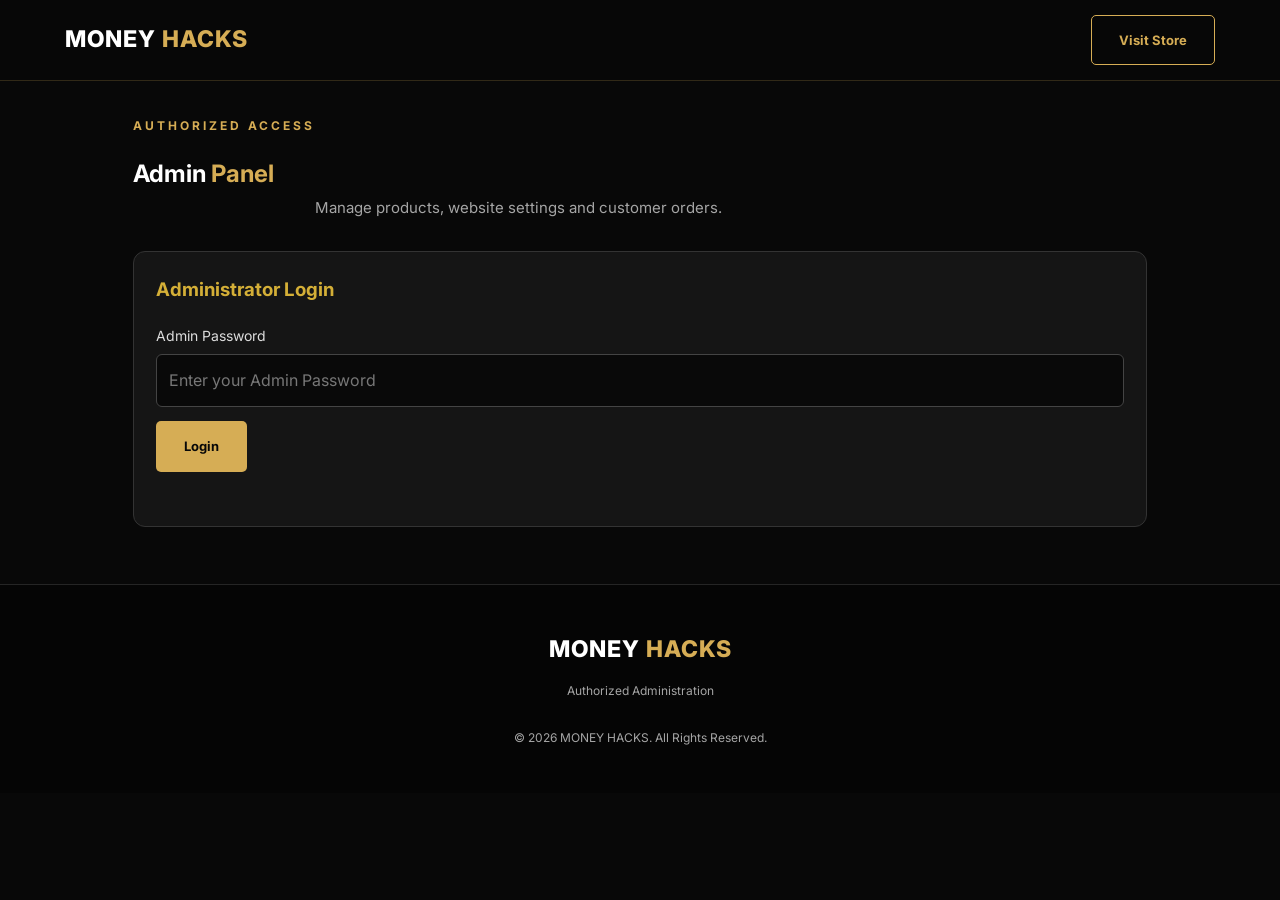
<file: admin.html>
<!DOCTYPE html>
<html lang="en">
<head>
  <meta charset="UTF-8">
  <meta name="viewport" content="width=device-width, initial-scale=1.0">
  <meta name="robots" content="noindex, nofollow">
  <title>MONEY HACKS | Admin Panel</title>
  <link rel="stylesheet" href="style.css">
  <style>
    .admin-wrap{max-width:1050px;margin:auto;padding:35px 18px}
    .admin-card{background:#151515;border:1px solid #333;border-radius:12px;padding:22px;margin:22px 0}
    .admin-card h3{color:#d4af37;margin:0 0 18px}
    .admin-grid{display:grid;grid-template-columns:repeat(auto-fit,minmax(220px,1fr));gap:14px}
    .admin-card input,.admin-card textarea,.admin-card select{width:100%;padding:12px;margin:7px 0 14px;background:#090909;color:white;border:1px solid #444;border-radius:6px}
    .admin-card label{display:block;color:#ddd;font-size:14px}
    .admin-actions{display:flex;gap:9px;flex-wrap:wrap;margin-top:10px}
    .admin-table-wrap{overflow-x:auto}
    .admin-table{width:100%;border-collapse:collapse;min-width:650px}
    .admin-table th,.admin-table td{padding:12px;border-bottom:1px solid #333;text-align:left}
    .admin-table th{color:#d4af37}
    .admin-message{margin-top:12px;min-height:20px;color:#d4af37}
    .admin-hidden{display:none!important}
    .admin-product-image{width:48px;height:48px;object-fit:cover;border-radius:5px}
    .admin-small{font-size:12px;color:#aaa}
    .admin-danger{background:#8b2525!important}
  </style>
</head>
<body>

<header class="header">
  <div class="container nav-container">
    <a href="index.html" class="logo">MONEY <span>HACKS</span></a>
    <a href="index.html" class="btn btn-outline">Visit Store</a>
  </div>
</header>

<main class="admin-wrap">
  <p class="section-label">AUTHORIZED ACCESS</p>
  <h2>Admin <span>Panel</span></h2>
  <p class="section-description">Manage products, website settings and customer orders.</p>

  <section class="admin-card" id="loginSection">
    <h3>Administrator Login</h3>
    <form id="loginForm">
      <label for="adminKey">Admin Password</label>
      <input id="adminKey" type="password" required autocomplete="current-password" placeholder="Enter your Admin Password">
      <button class="btn btn-primary" type="submit" id="loginBtn">Login</button>
      <p class="admin-message" id="loginMessage" role="status"></p>
    </form>
  </section>

  <div id="adminDashboard" class="admin-hidden">

    <div class="admin-actions">
      <button class="btn btn-outline" type="button" id="refreshBtn">Refresh Data</button>
      <button class="btn btn-outline" type="button" id="logoutBtn">Logout</button>
    </div>
    <p class="admin-message" id="globalMessage" role="status"></p>

    <section class="admin-card">
      <h3>Product Management</h3>
      <form id="productForm">
        <input type="hidden" id="productId">

        <div class="admin-grid">
          <div>
            <label for="productName">Product Name</label>
            <input id="productName" maxlength="100" required>
          </div>
          <div>
            <label for="productPrice">Price (USD)</label>
            <input id="productPrice" type="number" min="0" max="1000000" step="0.01" required>
          </div>
          <div>
            <label for="productCategory">Category</label>
            <input id="productCategory" maxlength="50" placeholder="e.g. gift-cards" required>
          </div>
          <div>
            <label for="productImage">Image URL (HTTPS)</label>
            <input id="productImage" type="url" placeholder="https://example.com/image.jpg">
          </div>
        </div>

        <label for="productDescription">Description</label>
        <textarea id="productDescription" rows="3" maxlength="500"></textarea>

        <label>
          <input id="productActive" type="checkbox" checked style="width:auto">
          Product Active (visible in store)
        </label>

        <div class="admin-actions">
          <button class="btn btn-primary" type="submit" id="saveProductBtn">Add Product</button>
          <button class="btn btn-outline" type="button" id="cancelEditBtn">Clear Form</button>
        </div>
        <p class="admin-message" id="productMessage" role="status"></p>
      </form>
    </section>

    <section class="admin-card">
      <h3>Product List</h3>
      <p class="admin-small">Use Edit to change a product. Use Active/Inactive to hide or show it. Products are not permanently deleted.</p>
      <div class="admin-table-wrap">
        <table class="admin-table">
          <thead>
            <tr>
              <th>ID</th><th>Image</th><th>Name</th><th>Price</th><th>Category</th><th>Status</th><th>Action</th>
            </tr>
          </thead>
          <tbody id="productTable">
            <tr><td colspan="7">Loading...</td></tr>
          </tbody>
        </table>
      </div>
    </section>

    <section class="admin-card">
      <h3>Homepage Settings</h3>
      <form id="settingsForm">
        <label for="siteHeadline">Main Headline</label>
        <input id="siteHeadline" maxlength="150">

        <label for="siteIntro">Homepage Description</label>
        <textarea id="siteIntro" rows="3" maxlength="500"></textarea>
<label for="logoUrl">Header Logo Image URL (HTTPS)</label>
<input
  id="logoUrl"
  type="url"
  placeholder="https://example.com/logo.png"
>
        <label for="bannerImage">Banner Image URL (HTTPS)</label>
        <input id="bannerImage" type="url" placeholder="https://example.com/banner.jpg">

        <div class="admin-grid">
          <div>
            <label for="offerTitle">Offer Title</label>
            <input id="offerTitle" maxlength="150">
          </div>
          <div>
            <label for="telegramUsername">Telegram Username (without @)</label>
            <input id="telegramUsername" maxlength="100">
          </div>
        </div>

        <label for="offerText">Offer Description</label>
        <textarea id="offerText" rows="3" maxlength="500"></textarea>

        <button class="btn btn-primary" type="submit" id="saveSettingsBtn">Save Homepage Settings</button>
        <p class="admin-message" id="settingsMessage" role="status"></p>
      </form>
    </section>

    <section class="admin-card">
      <h3>Order Status Management</h3>
      <form id="orderForm">
        <label for="orderId">Order ID</label>
        <input id="orderId" maxlength="30" required>

        <label for="orderStatus">New Order Status</label>
        <select id="orderStatus" required>
          <option value="">Select Status</option>
          <option value="PENDING">PENDING</option>
          <option value="COMPLETED">COMPLETED</option>
        </select>

        <button class="btn btn-primary" type="submit" id="updateOrderBtn">Update Order Status</button>
        <p class="admin-message" id="orderMessage" role="status"></p>
      </form>
    </section>

  </div>
</main>

<footer class="footer">
  <div class="container">
    <a href="index.html" class="logo">MONEY <span>HACKS</span></a>
    <p>Authorized Administration</p>
    <p class="copyright">© <span id="year"></span> MONEY HACKS. All Rights Reserved.</p>
  </div>
</footer>

<script>
"use strict";

const WORKER_URL = "https://money-hacks-orders.syedsamiulrizvi.workers.dev";

let adminKey = "";
let products = [];
let settings = {};

const $ = id => document.getElementById(id);

function message(id, text, error = false) {
  const el = $(id);
  if (!el) return;
  el.textContent = text;
  el.style.color = error ? "#ff6b6b" : "#d4af37";
}

function escapeHTML(value = "") {
  return String(value).replace(/[&<>"']/g, char => ({
    "&":"&amp;", "<":"&lt;", ">":"&gt;", '"':"&quot;", "'":"&#039;"
  })[char]);
}

async function api(path, options = {}) {
  const response = await fetch(WORKER_URL + path, {
    ...options,
    headers: {
      "Content-Type": "application/json",
      "X-Admin-Key": adminKey,
      ...(options.headers || {})
    }
  });

  let result;
  try {
    result = await response.json();
  } catch {
    throw new Error("Invalid server response.");
  }

  if (!response.ok || result.success === false) {
    throw new Error(result.message || "Request failed.");
  }
  return result;
}

function setBusy(id, busy, busyText, normalText) {
  const button = $(id);
  if (!button) return;
  button.disabled = busy;
  button.textContent = busy ? busyText : normalText;
}

async function login(event) {
  event.preventDefault();
  adminKey = $("adminKey").value.trim();

  if (!adminKey) return;

  setBusy("loginBtn", true, "Checking...", "Login");
  message("loginMessage", "Verifying administrator access...");

  try {
    await loadAllData();
    $("loginSection").classList.add("admin-hidden");
    $("adminDashboard").classList.remove("admin-hidden");
    $("adminKey").value = "";
    message("globalMessage", "Successfully logged in.");
  } catch (error) {
    adminKey = "";
    message("loginMessage", error.message, true);
  } finally {
    setBusy("loginBtn", false, "Checking...", "Login");
  }
}

function logout() {
  adminKey = "";
  products = [];
  settings = {};
  $("adminDashboard").classList.add("admin-hidden");
  $("loginSection").classList.remove("admin-hidden");
  $("loginForm").reset();
  message("loginMessage", "You have been logged out.");
}

async function loadAllData() {
  const [catalog, site] = await Promise.all([
    api("/admin/catalog"),
    api("/admin/site-settings")
  ]);

  products = Array.isArray(catalog.products) ? catalog.products : [];
  settings = site.settings || {};

  renderProducts();
  fillSettings();
}

function renderProducts() {
  const tbody = $("productTable");

  if (!products.length) {
    tbody.innerHTML = '<tr><td colspan="7">No products found.</td></tr>';
    return;
  }

  tbody.innerHTML = products.map(product => {
    const image = product.imageUrl
      ? `<img class="admin-product-image" src="${escapeHTML(product.imageUrl)}" alt="" onerror="this.style.display='none'">`
      : "—";

    return `
      <tr>
        <td>${Number(product.id)}</td>
        <td>${image}</td>
        <td>${escapeHTML(product.name)}</td>
        <td>$${Number(product.price).toFixed(2)}</td>
        <td>${escapeHTML(product.category)}</td>
        <td>${product.active === false ? "Inactive" : "Active"}</td>
        <td>
          <button class="btn btn-outline" type="button" data-edit="${Number(product.id)}">Edit</button>
          <button class="btn btn-outline" type="button" data-toggle="${Number(product.id)}">
            ${product.active === false ? "Activate" : "Deactivate"}
          </button>
        </td>
      </tr>
    `;
  }).join("");
}

function resetProductForm() {
  $("productForm").reset();
  $("productId").value = "";
  $("productActive").checked = true;
  $("saveProductBtn").textContent = "Add Product";
  message("productMessage", "");
}

function editProduct(id) {
  const product = products.find(item => Number(item.id) === Number(id));
  if (!product) return;

  $("productId").value = product.id;
  $("productName").value = product.name || "";
  $("productPrice").value = product.price;
  $("productCategory").value = product.category || "";
  $("productImage").value = product.imageUrl || "";
  $("productDescription").value = product.description || "";
  $("productActive").checked = product.active !== false;
  $("saveProductBtn").textContent = "Save Product Changes";

  $("productForm").scrollIntoView({behavior:"smooth", block:"start"});
}

async function saveProducts() {
  await api("/admin/catalog", {
    method: "POST",
    body: JSON.stringify({products})
  });
}

async function submitProduct(event) {
  event.preventDefault();

  const idValue = $("productId").value;
  const name = $("productName").value.trim();
  const price = Number($("productPrice").value);
  const category = $("productCategory").value.trim();
  const imageUrl = $("productImage").value.trim();
  const description = $("productDescription").value.trim();

  if (!name || !category || !Number.isFinite(price) || price < 0) {
    message("productMessage", "Please enter valid product information.", true);
    return;
  }

  if (imageUrl && !imageUrl.startsWith("https://")) {
    message("productMessage", "Image URL must start with https://", true);
    return;
  }

  const product = {
    id: idValue ? Number(idValue) : Math.max(0, ...products.map(p => Number(p.id) || 0)) + 1,
    name,
    price,
    category,
    description,
    imageUrl,
    active: $("productActive").checked
  };

  const previous = products.slice();

  if (idValue) {
    products = products.map(p => Number(p.id) === product.id ? product : p);
  } else {
    products.push(product);
  }

  setBusy("saveProductBtn", true, "Saving...", idValue ? "Save Product Changes" : "Add Product");

  try {
    await saveProducts();
    renderProducts();
    resetProductForm();
    message("productMessage", "Product saved successfully.");
  } catch (error) {
    products = previous;
    renderProducts();
    message("productMessage", error.message, true);
  } finally {
    setBusy("saveProductBtn", false, "Saving...", idValue ? "Save Product Changes" : "Add Product");
  }
}

async function toggleProduct(id) {
  const previous = products.slice();

  products = products.map(p =>
    Number(p.id) === Number(id) ? {...p, active: p.active === false} : p
  );

  try {
    await saveProducts();
    renderProducts();
    message("globalMessage", "Product status updated.");
  } catch (error) {
    products = previous;
    renderProducts();
    message("globalMessage", error.message, true);
  }
}

function fillSettings() {
  $("siteHeadline").value = settings.headline || "";
  $("siteIntro").value = settings.intro || "";
  $("logoUrl").value = settings.logoUrl || "";
  $("bannerImage").value = settings.bannerImage || "";
  $("offerTitle").value = settings.offerTitle || "";
  $("offerText").value = settings.offerText || "";
  $("telegramUsername").value = settings.telegramUsername || "";
}

async function submitSettings(event) {
  event.preventDefault();

  const data = {
    headline: $("siteHeadline").value.trim(),
    intro: $("siteIntro").value.trim(),
    bannerImage: $("bannerImage").value.trim(),
    logoUrl: $("logoUrl").value.trim(),
    offerTitle: $("offerTitle").value.trim(),
    offerText: $("offerText").value.trim(),
    telegramUsername: $("telegramUsername").value.trim().replace(/^@/, "")
  };
if (data.logoUrl && !data.logoUrl.startsWith("https://")) {
  message("settingsMessage", "Logo URL must start with https://", true);
  return;
}
  if (data.bannerImage && !data.bannerImage.startsWith("https://")) {
    message("settingsMessage", "Banner URL must start with https://", true);
    return;
  }

  setBusy("saveSettingsBtn", true, "Saving...", "Save Homepage Settings");

  try {
    await api("/admin/site-settings", {
      method: "POST",
      body: JSON.stringify({settings:data})
    });
    settings = data;
    message("settingsMessage", "Homepage settings saved successfully.");
  } catch (error) {
    message("settingsMessage", error.message, true);
  } finally {
    setBusy("saveSettingsBtn", false, "Saving...", "Save Homepage Settings");
  }
}

async function submitOrderStatus(event) {
  event.preventDefault();

  const orderId = $("orderId").value.trim();
  const orderStatus = $("orderStatus").value;

  if (!orderId || !orderStatus) {
    message("orderMessage", "Complete all fields.", true);
    return;
  }

  setBusy("updateOrderBtn", true, "Updating...", "Update Order Status");

  try {
    await api("/admin/order-status", {
      method: "POST",
      body: JSON.stringify({orderId, orderStatus})
    });
    message("orderMessage", "Order status updated successfully.");
  } catch (error) {
    message("orderMessage", error.message, true);
  } finally {
    setBusy("updateOrderBtn", false, "Updating...", "Update Order Status");
  }
}

$("loginForm").addEventListener("submit", login);
$("logoutBtn").addEventListener("click", logout);
$("refreshBtn").addEventListener("click", async () => {
  try {
    await loadAllData();
    message("globalMessage", "Data refreshed.");
  } catch (error) {
    message("globalMessage", error.message, true);
  }
});
$("productForm").addEventListener("submit", submitProduct);
$("cancelEditBtn").addEventListener("click", resetProductForm);
$("productTable").addEventListener("click", event => {
  const edit = event.target.closest("[data-edit]");
  const toggle = event.target.closest("[data-toggle]");

  if (edit) editProduct(edit.dataset.edit);
  if (toggle) toggleProduct(toggle.dataset.toggle);
});
$("settingsForm").addEventListener("submit", submitSettings);
$("orderForm").addEventListener("submit", submitOrderStatus);
$("year").textContent = new Date().getFullYear();
</script>

</body>
</html>
</file>
<file: style.css>
@import url('https://fonts.googleapis.com/css2?family=Inter:wght@400;500;600;700;800&display=swap');

:root {
    --gold: #d6ad55;
    --gold-light: #f4d58d;
    --black: #080808;
    --dark: #101010;
    --card: #171717;
    --white: #ffffff;
    --gray: #a5a5a5;
}

* {
    margin: 0;
    padding: 0;
    box-sizing: border-box;
    scroll-behavior: smooth;
}

body {
    font-family: 'Inter', sans-serif;
    background: var(--black);
    color: var(--white);
    line-height: 1.7;
}

a {
    text-decoration: none;
    color: inherit;
}

button, input, select {
    font: inherit;
}

.container {
    width: 90%;
    max-width: 1150px;
    margin: auto;
}

/* HEADER */
.header {
    background: rgba(8, 8, 8, .97);
    border-bottom: 1px solid rgba(214, 173, 85, .2);
    position: sticky;
    top: 0;
    z-index: 1000;
}

.nav-container {
    min-height: 80px;
    display: flex;
    align-items: center;
    justify-content: space-between;
}

.logo {
    font-size: 23px;
    font-weight: 800;
    letter-spacing: 1px;
}

.logo span, h1 span, h2 span {
    color: var(--gold);
}

.navbar {
    display: flex;
    align-items: center;
    gap: 25px;
}

.navbar a {
    font-size: 13px;
    font-weight: 600;
    color: #ddd;
    transition: .3s;
}

.navbar a:hover {
    color: var(--gold);
}

.header-actions {
    display: flex;
    align-items: center;
    gap: 18px;
}

.cart-link {
    color: var(--gold);
    font-weight: 700;
    font-size: 13px;
}

#cartCount {
    display: inline-flex;
    align-items: center;
    justify-content: center;
    min-width: 22px;
    height: 22px;
    padding: 0 5px;
    border-radius: 50px;
    background: var(--gold);
    color: #080808;
}

.menu-btn {
    display: none;
    background: transparent;
    border: none;
    color: var(--gold);
    font-size: 28px;
    cursor: pointer;
}

/* HERO */
.hero {
    min-height: 590px;
    display: flex;
    align-items: center;
    text-align: center;
    background: radial-gradient(ellipse at center, #302512 0%, #101010 48%, #080808 85%);
    padding: 100px 0;
}

.hero-content {
    max-width: 850px;
}

.eyebrow, .section-label {
    color: var(--gold);
    font-size: 12px;
    font-weight: 700;
    letter-spacing: 3px;
    margin-bottom: 18px;
}

.hero h1 {
    font-size: clamp(38px, 7vw, 68px);
    font-weight: 800;
    line-height: 1.2;
    margin-bottom: 24px;
}

.hero-description, .section-description {
    color: var(--gray);
    max-width: 650px;
    margin: 0 auto 30px;
    font-size: 15px;
}

.hero-buttons {
    display: flex;
    justify-content: center;
    gap: 15px;
    flex-wrap: wrap;
}

/* BUTTONS */
.btn {
    display: inline-block;
    padding: 13px 27px;
    border-radius: 5px;
    font-size: 13px;
    font-weight: 700;
    border: 1px solid transparent;
    cursor: pointer;
    transition: .3s;
    text-align: center;
}

.btn-primary {
    background: var(--gold);
    color: #080808;
}

.btn-primary:hover {
    background: var(--gold-light);
    transform: translateY(-2px);
}

.btn-outline {
    border-color: var(--gold);
    color: var(--gold);
    background: transparent;
}

.btn-outline:hover {
    background: var(--gold);
    color: var(--black);
}

button:disabled {
    opacity: .45;
    cursor: not-allowed;
    transform: none !important;
}

/* SECTIONS */
.section {
    padding: 90px 0;
    text-align: center;
}

.section h2 {
    font-size: 36px;
    margin-bottom: 20px;
}

.dark-section {
    background: var(--dark);
}

/* STORE TOOLBAR */
.store-toolbar {
    display: flex;
    gap: 15px;
    margin: 35px auto 0;
    max-width: 750px;
}

.store-toolbar input, .store-toolbar select {
    flex: 1;
}

/* INPUTS */
input, select {
    width: 100%;
    padding: 13px 15px;
    background: #101010;
    color: white;
    border: 1px solid #383838;
    border-radius: 6px;
    outline: none;
}

input:focus, select:focus {
    border-color: var(--gold);
}

input::placeholder {
    color: #777;
}

/* PRODUCTS */
.product-grid {
    display: grid;
    grid-template-columns: repeat(3, 1fr);
    gap: 25px;
    margin-top: 35px;
}

.product-card {
    background: var(--card);
    border: 1px solid #303030;
    border-radius: 12px;
    overflow: hidden;
    text-align: left;
    transition: .3s;
}

.product-card:hover {
    transform: translateY(-6px);
    border-color: var(--gold);
}

.product-image {
    height: 170px;
    display: flex;
    justify-content: center;
    align-items: center;
    font-size: 65px;
    background: linear-gradient(135deg, #292216, #111);
}

.product-info {
    padding: 22px;
}

.product-category {
    color: var(--gold);
    font-size: 11px;
    font-weight: 700;
    text-transform: uppercase;
}

.product-info h3 {
    margin: 10px 0;
    font-size: 18px;
}

.product-info p {
    color: var(--gray);
    font-size: 13px;
}

.product-price {
    color: var(--gold);
    font-size: 21px;
    font-weight: 800;
    margin-top: 15px;
}

.product-footer {
    margin-top: 18px;
}

.product-footer button {
    width: 100%;
}

.empty-message {
    color: var(--gray);
    padding: 25px;
}

/* CART */
.cart-box {
    max-width: 850px;
    margin: 35px auto 0;
    text-align: left;
    background: var(--card);
    border: 1px solid #303030;
    border-radius: 10px;
    padding: 25px;
}

.cart-item {
    display: flex;
    justify-content: space-between;
    align-items: center;
    gap: 15px;
    padding: 15px 0;
    border-bottom: 1px solid #333;
}

.cart-item h4 {
    font-size: 14px;
}

.cart-item p {
    color: var(--gold);
    font-size: 13px;
}

.cart-item button {
    background: transparent;
    border: 1px solid #a44;
    color: #f88;
    border-radius: 5px;
    padding: 6px 10px;
    cursor: pointer;
}

.cart-summary {
    max-width: 350px;
    margin: 25px 0 0 auto;
}

.cart-summary h3 {
    margin-bottom: 15px;
}

.cart-summary p {
    display: flex;
    justify-content: space-between;
    padding: 6px 0;
    color: var(--gray);
}

.cart-summary strong {
    color: var(--gold);
}

.cart-summary button {
    width: 100%;
    margin-top: 20px;
}

/* CHECKOUT */
.checkout-form {
    max-width: 650px;
    margin: 35px auto 0;
    padding: 30px;
    text-align: left;
    background: var(--card);
    border: 1px solid #303030;
    border-radius: 10px;
}

.checkout-form label {
    display: block;
    font-size: 13px;
    font-weight: 600;
    margin: 17px 0 8px;
}

.checkout-form > input,
.checkout-form > select {
    margin-bottom: 8px;
}

.payment-details {
    margin: 20px 0;
    padding: 20px;
    background: #211b10;
    border: 1px solid rgba(214, 173, 85, .4);
    border-radius: 8px;
}

.payment-details h3 {
    color: var(--gold);
    margin-bottom: 10px;
}

.payment-details p {
    font-size: 13px;
    color: var(--gray);
    margin: 10px 0;
}

.payment-warning {
    color: #f4d58d !important;
}

.wallet-address-box {
    display: grid;
    gap: 12px;
    margin-top: 15px;
}

.wallet-address-box code {
    display: block;
    overflow-wrap: anywhere;
    padding: 13px;
    background: #080808;
    border-radius: 5px;
    color: var(--gold);
}

.payment-note {
    margin-top: 15px;
}

.confirmation-label {
    display: flex !important;
    align-items: center;
    gap: 10px;
}

.confirmation-label input {
    width: auto;
    accent-color: var(--gold);
}

.checkout-form button[type="submit"] {
    width: 100%;
    margin-top: 20px;
}

.checkout-message {
    margin-top: 15px;
    font-size: 13px;
    color: var(--gold);
    overflow-wrap: anywhere;
}

/* OFFERS */
.offer-card {
    background: linear-gradient(120deg, #211b10, #171717);
    border: 1px solid rgba(214, 173, 85, .4);
    border-radius: 12px;
    padding: 50px 25px;
    max-width: 750px;
    margin: 40px auto 0;
}

.offer-card h3 {
    font-size: 25px;
    margin-bottom: 12px;
}

.offer-card p {
    color: var(--gray);
    margin-bottom: 25px;
}

/* FOOTER */
.footer {
    background: #050505;
    border-top: 1px solid #252525;
    text-align: center;
    padding: 45px 0;
}

.footer p {
    color: var(--gray);
    font-size: 12px;
    margin-top: 12px;
}

.copyright {
    padding-top: 15px;
}

/* RESPONSIVE */
@media (max-width: 768px) {
    .nav-container {
        min-height: 70px;
    }

    .menu-btn {
        display: block;
    }

    .navbar {
        display: none;
        position: absolute;
        top: 70px;
        left: 0;
        width: 100%;
        background: #101010;
        flex-direction: column;
        padding: 25px;
        gap: 22px;
        border-bottom: 1px solid #333;
    }

    .navbar.active {
        display: flex;
    }

    .hero {
        min-height: 500px;
        padding: 75px 0;
    }

    .section {
        padding: 70px 0;
    }

    .section h2 {
        font-size: 29px;
    }

    .product-grid, .service-grid {
        grid-template-columns: 1fr;
    }

    .store-toolbar {
        flex-direction: column;
    }

    .checkout-form {
        padding: 20px;
    }
}

@media (max-width: 400px) {
    .logo {
        font-size: 19px;
    }

    .hero h1 {
        font-size: 36px;
    }

    .btn {
        padding: 12px 20px;
    }

    .cart-box {
        padding: 15px;
    }
}/* ===== ORDER SUCCESS CARD ===== */
.order-success-card {
    max-width: 650px;
    margin: 30px auto;
    padding: 28px;
    background: linear-gradient(145deg, #171717, #0d0d0d);
    border: 1px solid rgba(212, 175, 55, 0.45);
    border-radius: 16px;
    box-shadow: 0 12px 35px rgba(0, 0, 0, 0.4);
    color: #fff;
}

.success-icon {
    width: 58px;
    height: 58px;
    margin: 0 auto 18px;
    display: flex;
    align-items: center;
    justify-content: center;
    border-radius: 50%;
    background: rgba(212, 175, 55, 0.15);
    border: 1px solid #d4af37;
    color: #d4af37;
    font-size: 30px;
}

.order-success-card h3 {
    color: #d4af37;
    text-align: center;
    margin-bottom: 10px;
    font-size: 24px;
}

.order-success-card > p {
    text-align: center;
    color: #bbb;
    margin-bottom: 22px;
}

.order-success-info {
    display: grid;
    gap: 12px;
}

.order-success-row {
    display: flex;
    justify-content: space-between;
    align-items: center;
    flex-wrap: wrap;
    gap: 10px;
    padding: 13px;
    background: #202020;
    border: 1px solid #333;
    border-radius: 9px;
}

.order-success-row span:first-child {
    color: #aaa;
}

.order-success-row strong {
    color: #f0c75e;
    overflow-wrap: anywhere;
}

.copy-order-button {
    padding: 7px 12px;
    background: transparent;
    border: 1px solid #d4af37;
    border-radius: 6px;
    color: #d4af37;
    cursor: pointer;
}

.copy-order-button:hover {
    background: #d4af37;
    color: #111;
}

.order-save-notice {
    margin-top: 20px;
    padding: 14px;
    background: rgba(212, 175, 55, 0.08);
    border-left: 3px solid #d4af37;
    border-radius: 6px;
    color: #ddd;
    line-height: 1.7;
}

@media (max-width: 480px) {
    .order-success-card {
        padding: 18px;
    }

    .order-success-row {
        align-items: flex-start;
    }
}
</file>
